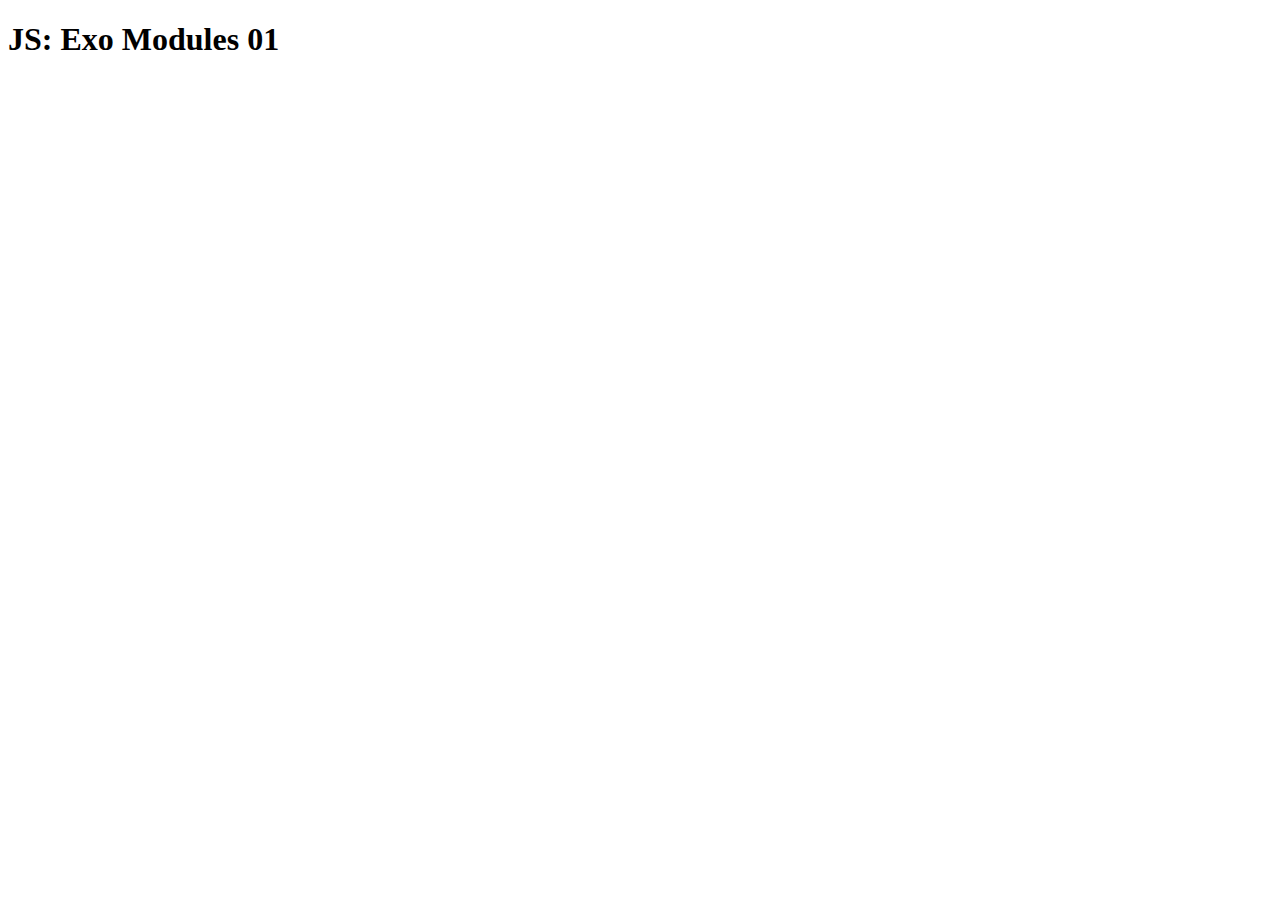
<file: exo-modules-01/index.html>
<!DOCTYPE html>
<html lang="en">
<head>
    <meta charset="UTF-8">
    <meta name="viewport" content="width=device-width, initial-scale=1.0">
    <title>exercice1</title>
</head>
<body>
    <h1>JS: Exo Modules 01</h1>
    <script type="module" src="js/app.js" defer></script>
</body>
</html>
</file>
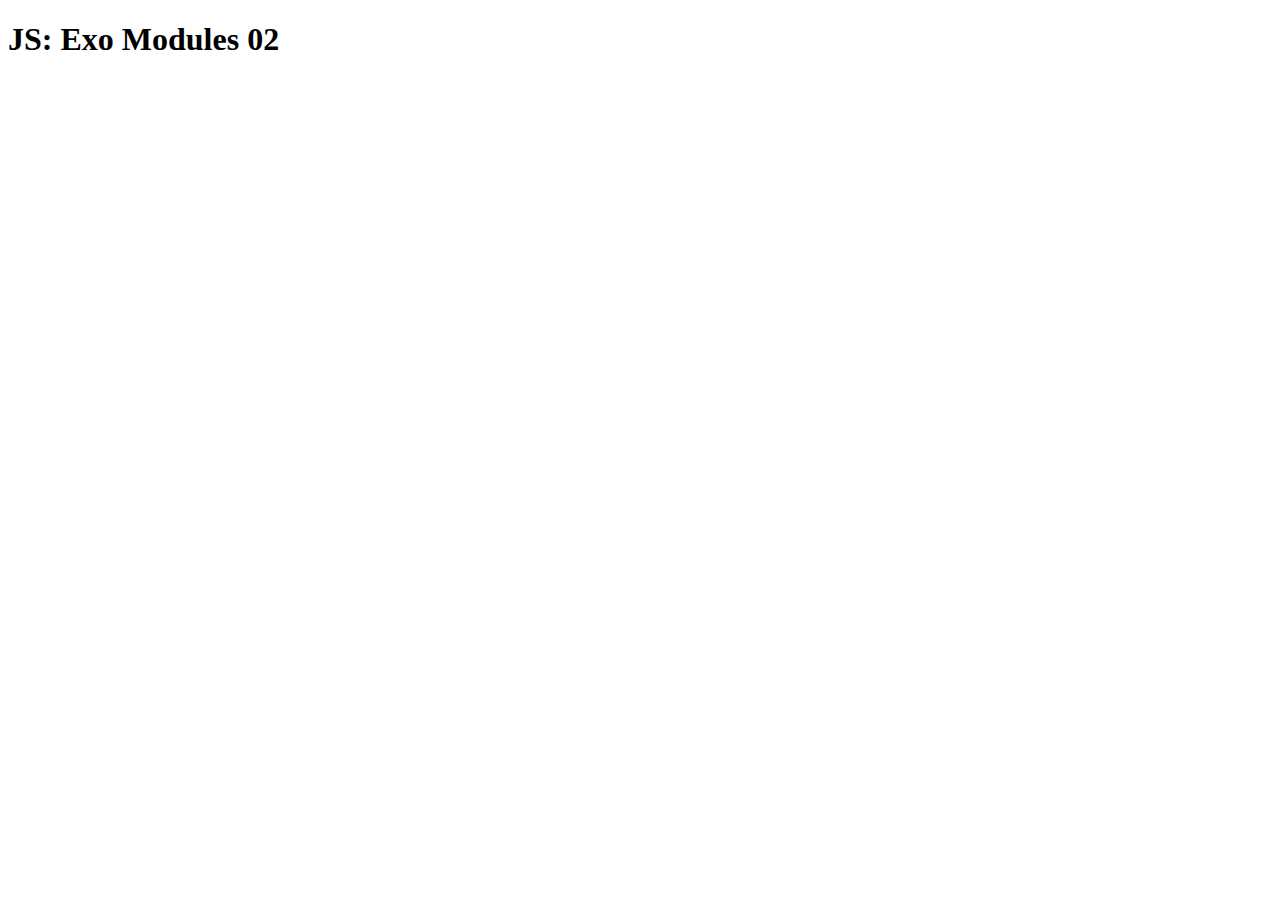
<file: exo-modules-02/index.html>
<!DOCTYPE html>
<html lang="en">
<head>
    <meta charset="UTF-8">
    <meta name="viewport" content="width=device-width, initial-scale=1.0">
    <title>exo 2</title>
</head>
<body>
    <h1>JS: Exo Modules 02</h1>
    <script type="module" src="./js/app.js"></script>
</body>
</html>
</file>
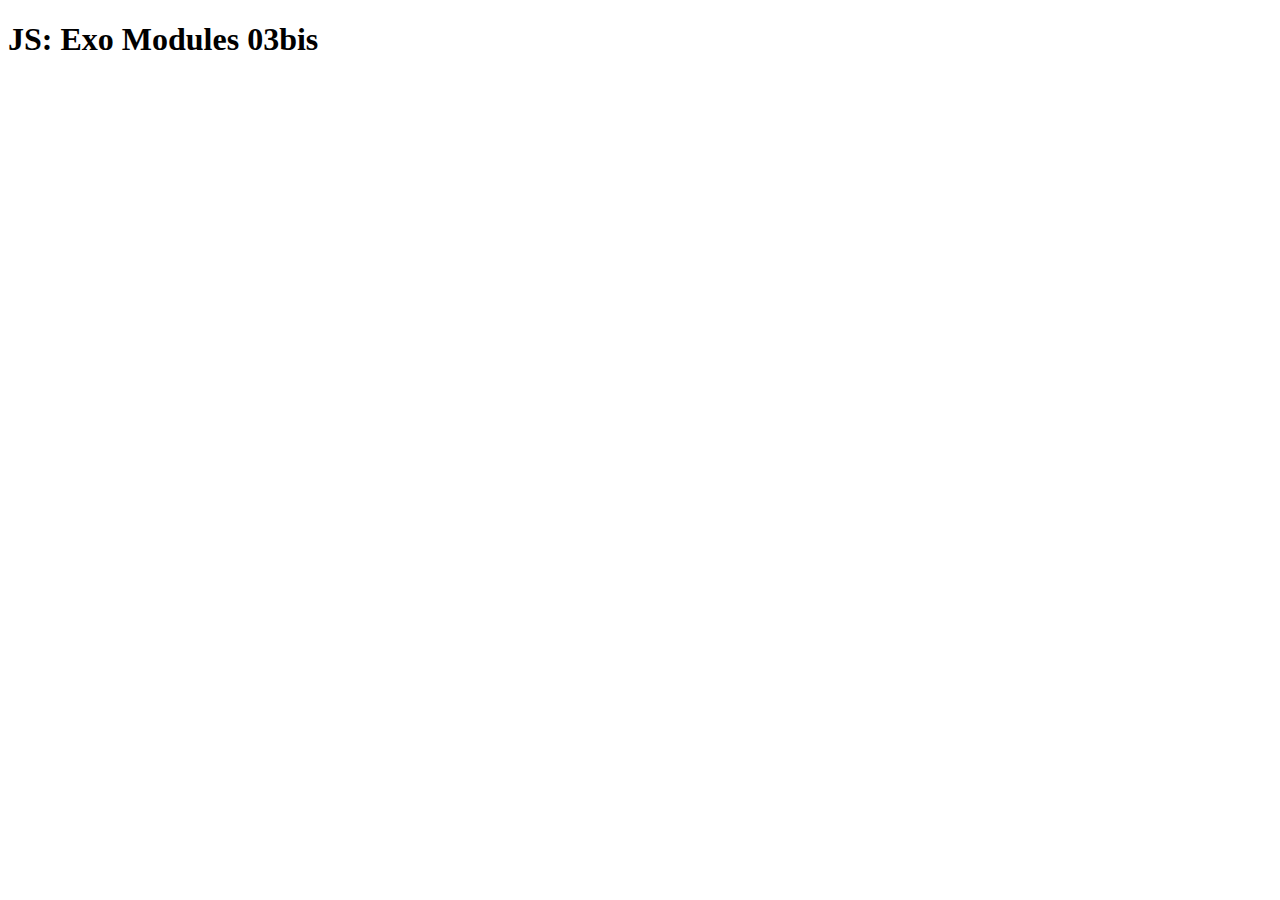
<file: exo-modules-03/index.html>
<!DOCTYPE html>
<html lang="en">
<head>
    <meta charset="UTF-8">
    <meta name="viewport" content="width=device-width, initial-scale=1.0">
    <title>exo 3bis</title>
</head>
<body>
    <h1>JS: Exo Modules 03bis</h1>
    <script type="module" src="js/app.js"></script>
</body>
</html>
</file>
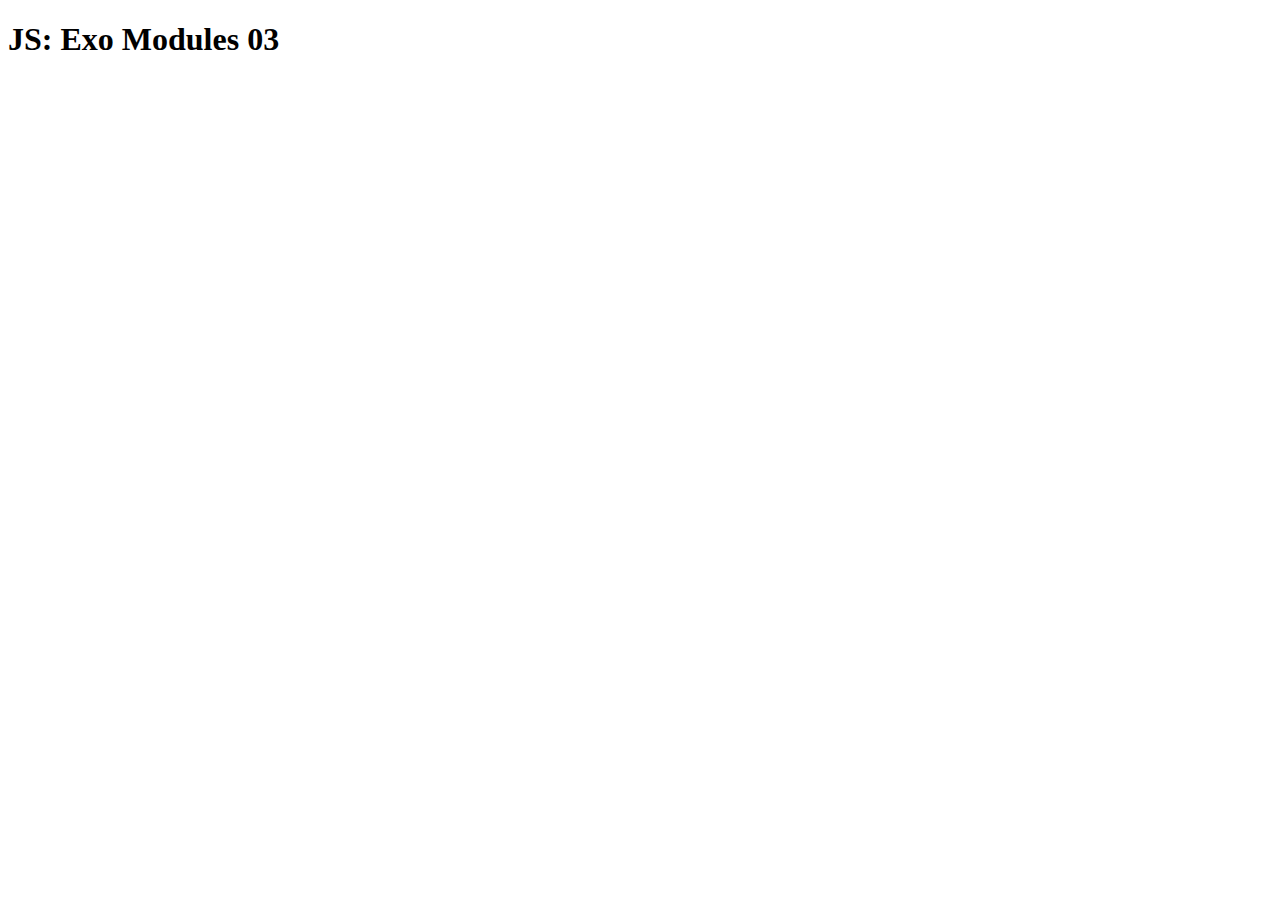
<file: exo-modules-04/index.html>
<!DOCTYPE html>
<html lang="en">
<head>
    <meta charset="UTF-8">
    <meta name="viewport" content="width=device-width, initial-scale=1.0">
    <title>JS: Exo Modules 03</title>
</head>
<body>
    <h1>JS: Exo Modules 03</h1>
    <script type="module" src="./js/app.js"></script>
</body>
</html>
</file>
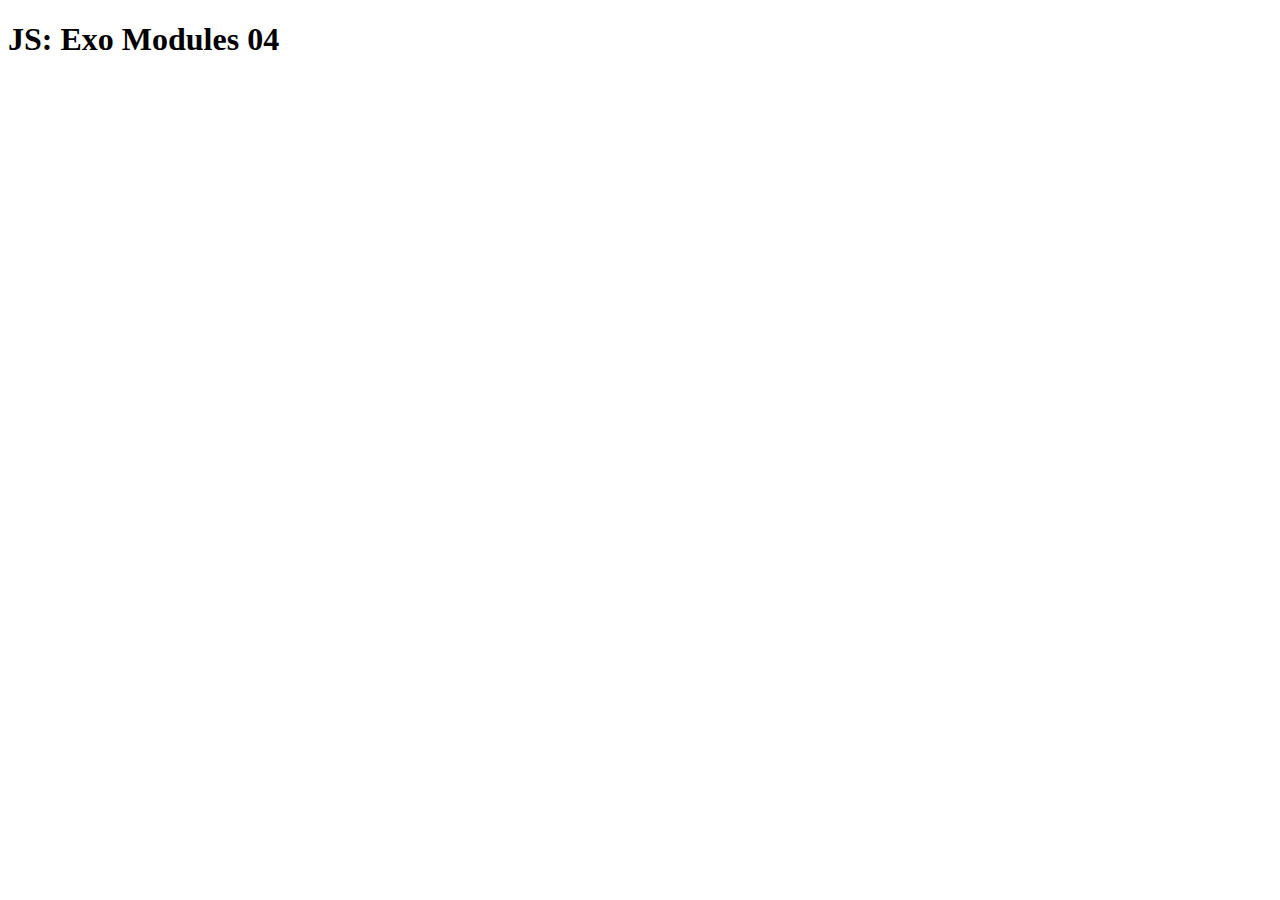
<file: exo-modules-05/index.html>
<!DOCTYPE html>
<html lang="en">
<head>
    <meta charset="UTF-8">
    <meta name="viewport" content="width=device-width, initial-scale=1.0">
    <title>JS: Exo Modules 04</title>
</head>
<body>
    <h1>JS: Exo Modules 04</h1>
    <script type="module" src="./js/app.js"></script>
</body>
</html>
</file>
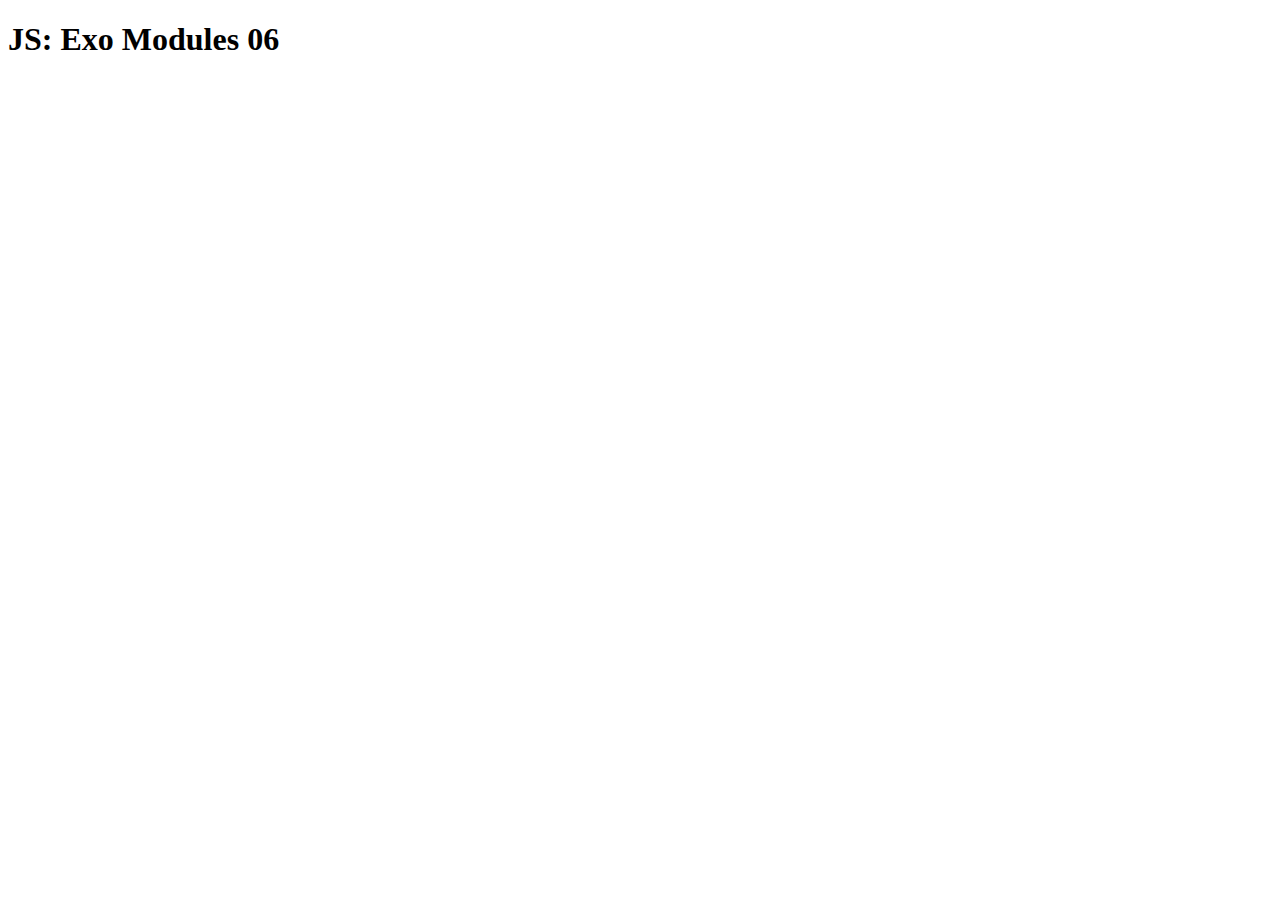
<file: exo-modules-06/index.html>
<!DOCTYPE html>
<html lang="en">
<head>
    <meta charset="UTF-8">
    <meta name="viewport" content="width=device-width, initial-scale=1.0">
    <title>JS: Exo Modules 06</title>
</head>
<body>
    <h1>JS: Exo Modules 06</h1>
    <script type="module" src="./js/app.js"></script>
</body>
</html>
</file>
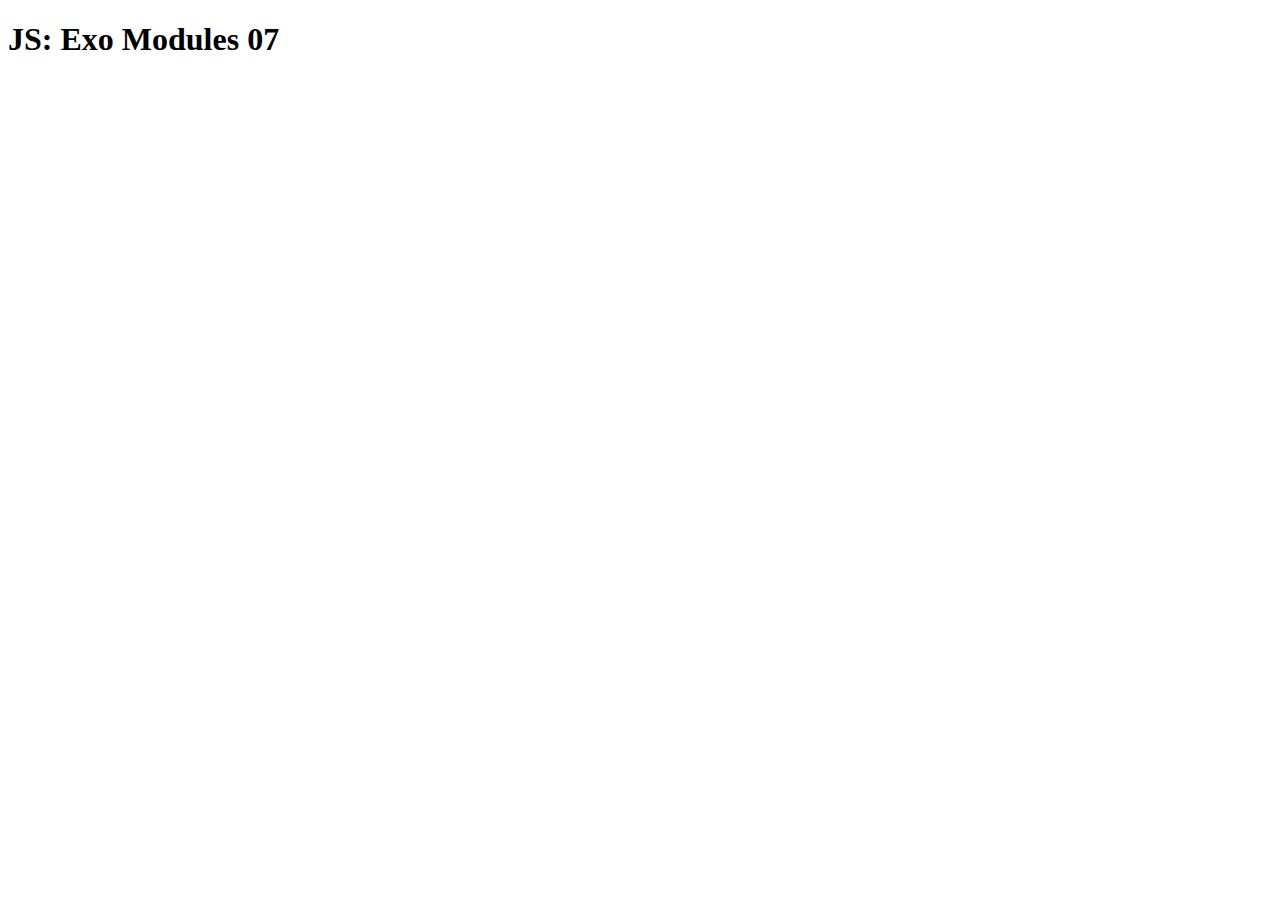
<file: exo-modules-07/index.html>
<!DOCTYPE html>
<html lang="en">
<head>
    <meta charset="UTF-8">
    <meta name="viewport" content="width=device-width, initial-scale=1.0">
    <title>JS: Exo Modules 07</title>
</head>
<body>
    <h1>JS: Exo Modules 07</h1>
    <script type="module" src="./js/app.js"></script>
</body>
</html>
</file>
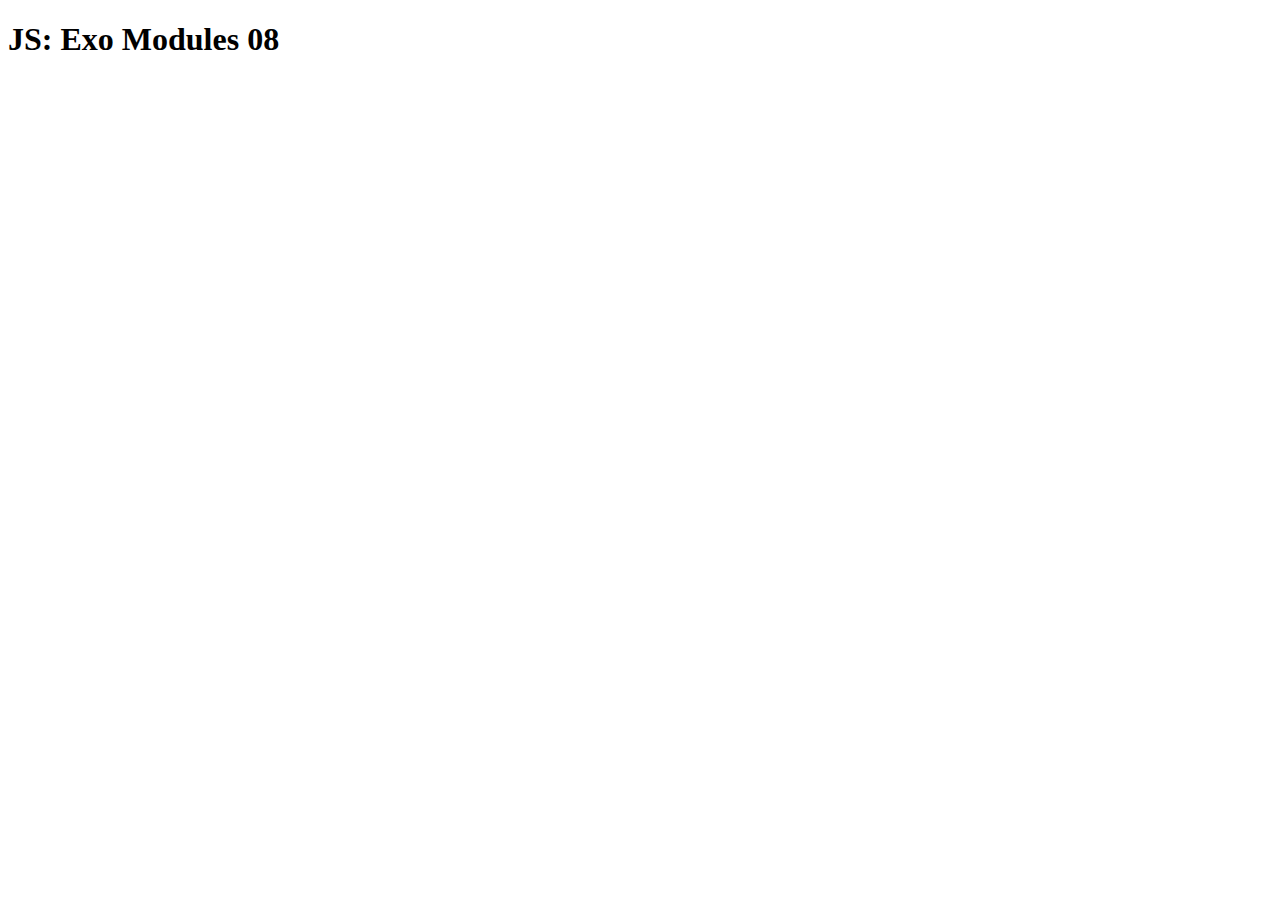
<file: exo-modules-09/index.html>
<!DOCTYPE html>
<html lang="en">
<head>
    <meta charset="UTF-8">
    <meta name="viewport" content="width=device-width, initial-scale=1.0">
    <title>JS: Exo Modules 08</title>
</head>
<body>
    <h1>JS: Exo Modules 08</h1>
    <script type="module" src="./js/app.js"></script>
</body>
</html>
</file>
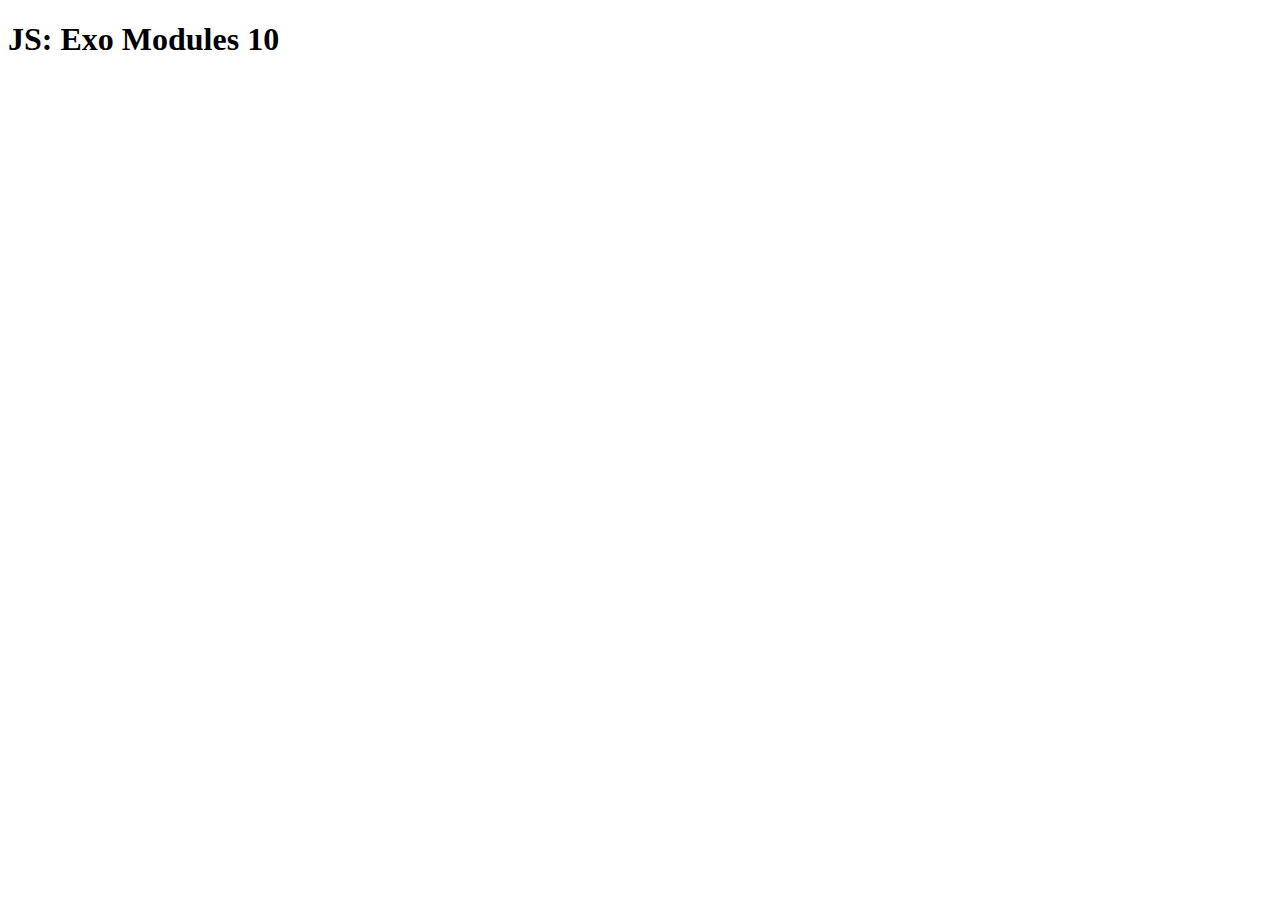
<file: exo-modules-10/index.html>
<!DOCTYPE html>
<html lang="fr">
<head>
    <meta charset="UTF-8">
    <meta name="viewport" content="width=device-width, initial-scale=1.0">
    <title>JS: Exo Modules 10</title>
</head>
<body>
    <h1>JS: Exo Modules 10</h1>
    <script src="./js/app.js" type="module"></script>
</body>
</html>
</file>
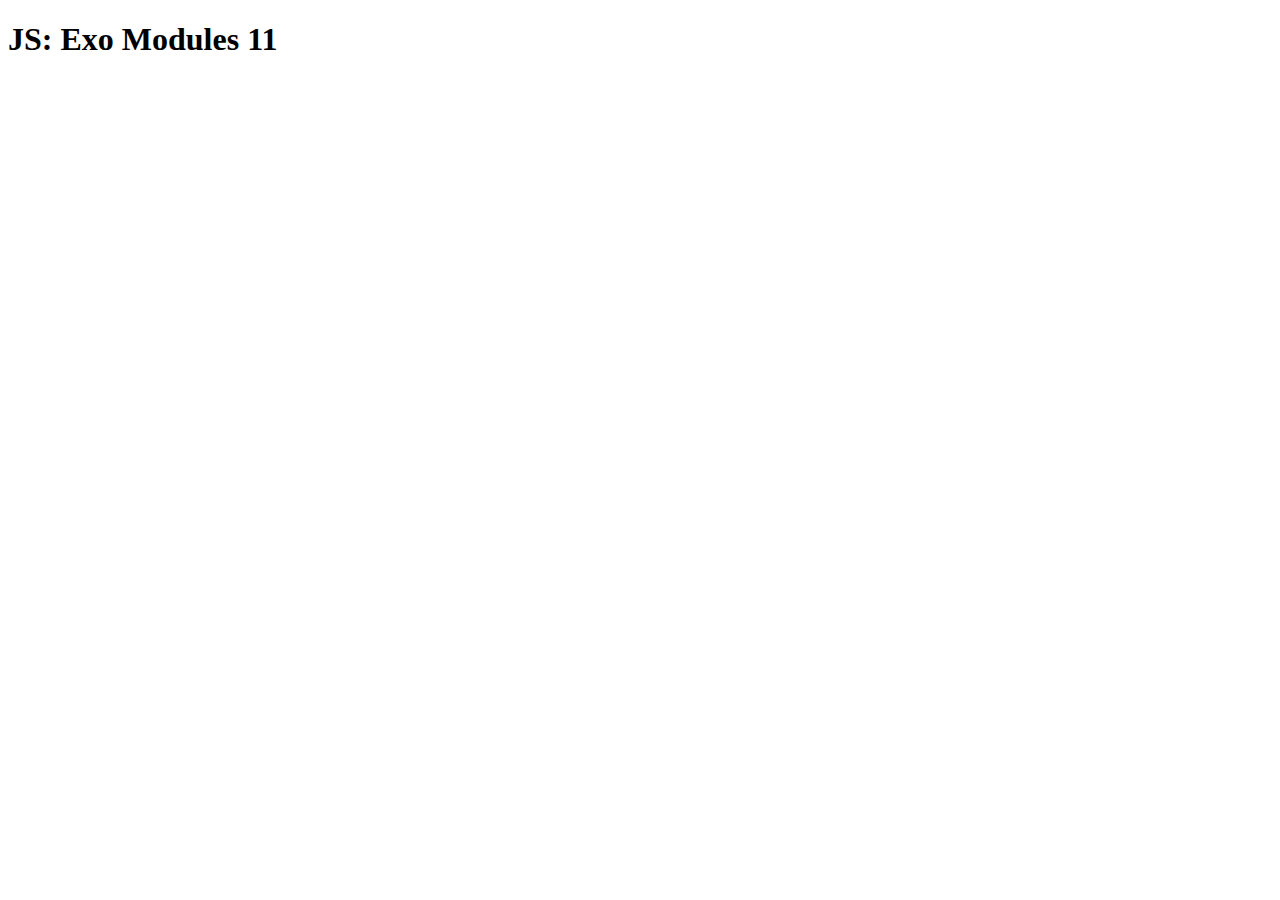
<file: exo-modules-11/index.html>
<!DOCTYPE html>
<html lang="fr">
<head>
    <meta charset="UTF-8">
    <meta name="viewport" content="width=device-width, initial-scale=1.0">
    <title>JS: Exo Modules 11</title>
</head>
<body>
    <h1>JS: Exo Modules 11</h1>
    <script src="./js/app.js" type="module"></script>
</body>
</html>
</file>
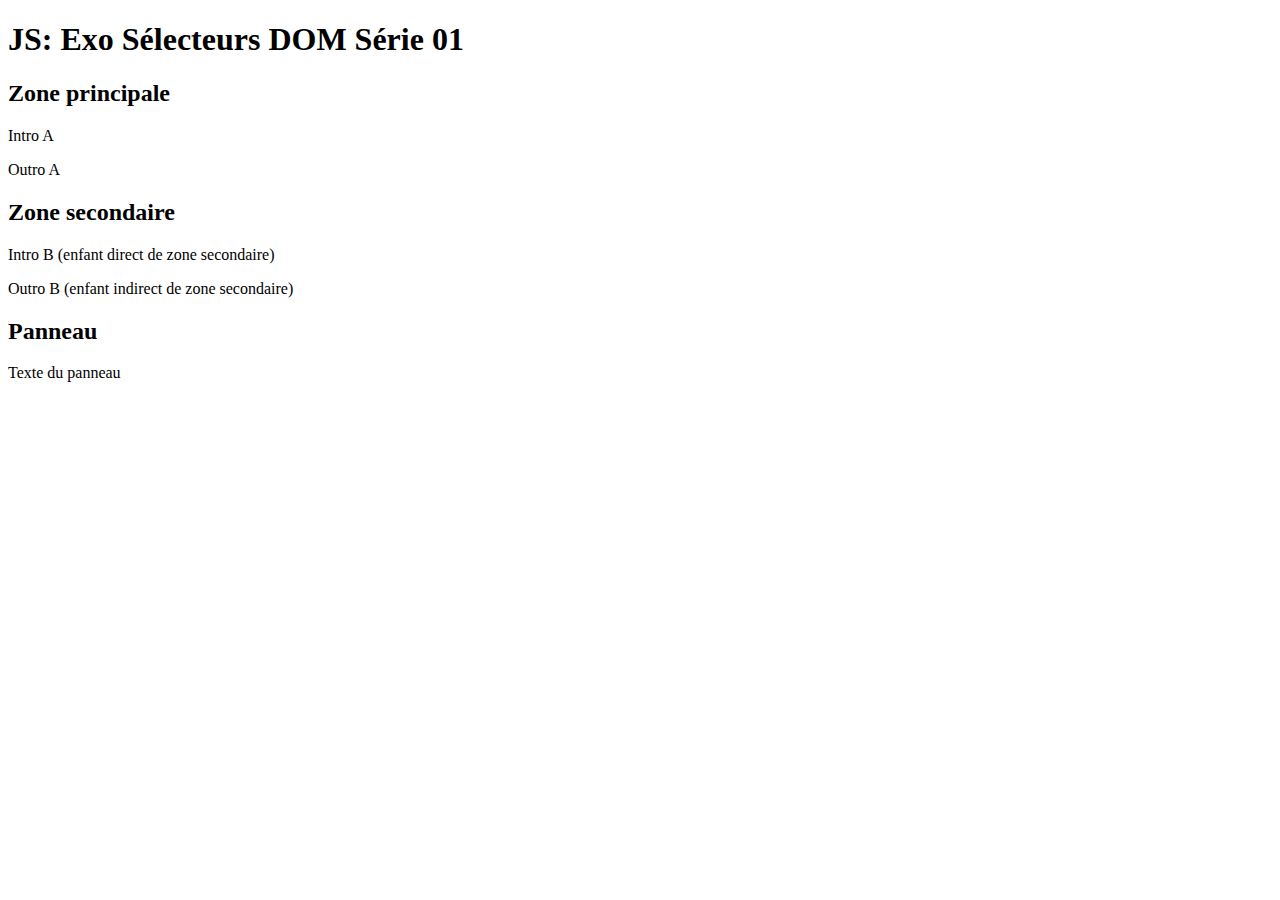
<file: Exo-selecteurs-dom-serie-01/index.html>
<!doctype html>
<html lang="fr">
<head>
    <meta charset="utf-8">
    <meta name="viewport" content="width=device-width, initial-scale=1">
    <title>JS: Exo Sélecteurs DOM Série 01</title>
</head>
<body>
    <h1>JS: Exo Sélecteurs DOM Série 01</h1>

    <main id="page">
        <section id="zone-principale" class="js-bloc-info">
            <h2>Zone principale</h2>
            <p class="js-texte-intro">Intro A</p>
            <div class="js-outro-conteneur">
                <p>Outro A</p>
            </div>
        </section>

        <section id="zone-secondaire" class="js-bloc-info">
            <h2>Zone secondaire</h2>
            <p class="js-texte-intro">Intro B (enfant direct de zone secondaire)</p>
            <div class="js-outro-conteneur">
                <p>Outro B (enfant indirect de zone secondaire)</p>
            </div>
        </section>

        <aside id="panneau" class="js-bloc-aside">
            <h2>Panneau</h2>
            <p>Texte du panneau</p>
        </aside>
    </main>

    <script src="./js/app.js" type="module"></script>
</body>
</html>
</file>
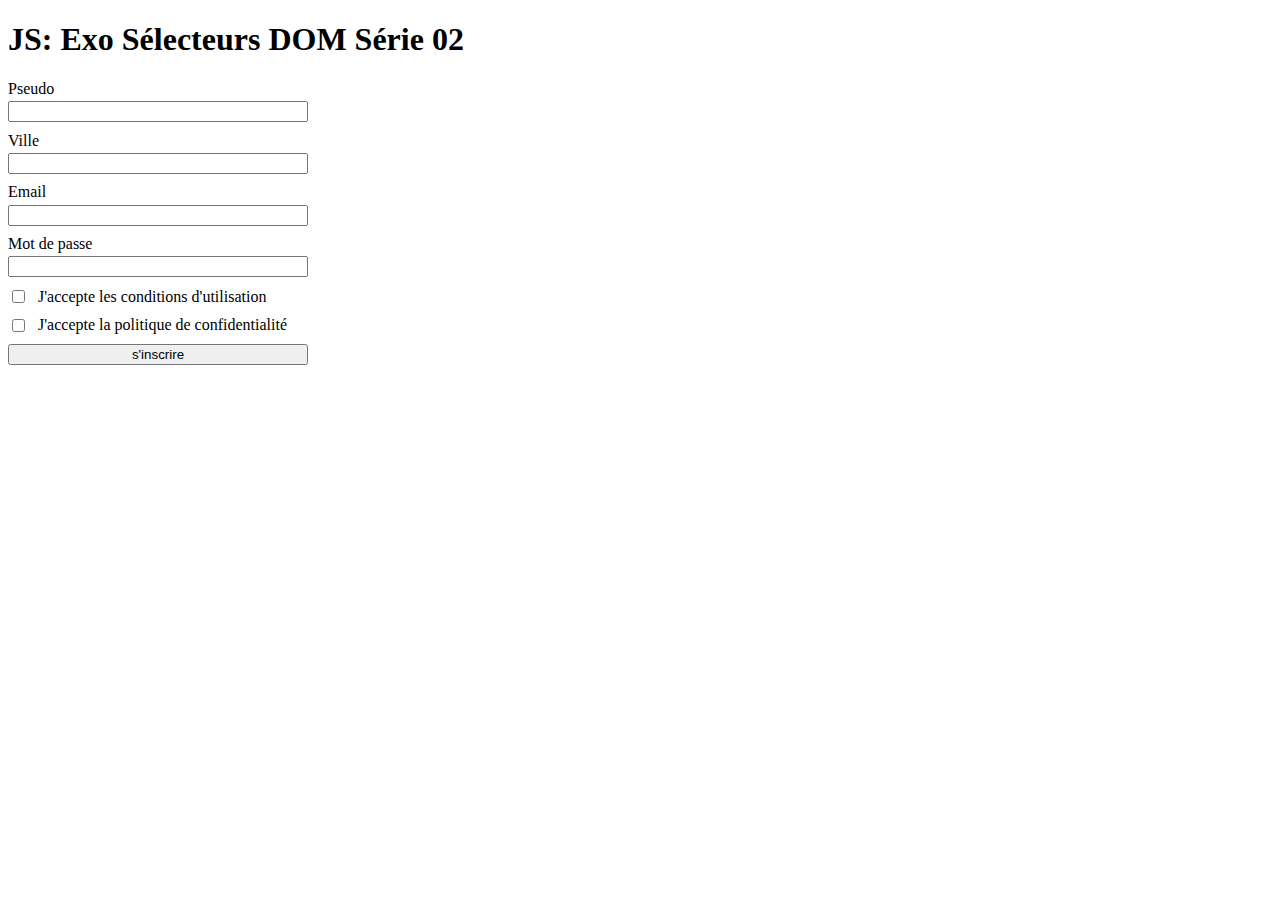
<file: Exo-selecteurs-dom-serie-02/index.html>
<!doctype html>
<html lang="fr">
<head>
    <meta charset="utf-8">
    <meta name="viewport" content="width=device-width, initial-scale=1">
    <link rel="stylesheet" href="./css/style.css">
    <title>JS: Exo Sélecteurs DOM Série 02</title>
</head>
<body>
    <h1>JS: Exo Sélecteurs DOM Série 02</h1>
    <main id="page">
        <form id="form-inscription">
            <div class="field-group js-group-pseudo">
                <label for="user_pseudo">Pseudo</label>
                <input id="user_pseudo" type="text" name="user_pseudo" required>
            </div>
            <div class="field-group js-group-city">
                <label for="user_city">Ville</label>
                <input id="user_city" type="text" name="user_city">
            </div>
            <div class="field-group js-group-email">
                <label for="user_email">Email</label>
                <input id="user_email" type="email" name="user_email" required>
            </div>
            <div class="field-group js-group-password">
                <label for="user_password">Mot de passe</label>
                <input id="user_password" type="password" name="user_password" required>
            </div>
            <div class="field-group field-group--inline js-group-terms">
                <input id="conditions_terms" type="checkbox" name="conditions_terms" required>
                <label for="conditions_terms">J'accepte les conditions d'utilisation</label>
            </div>
            <div class="field-group field-group--inline js-group-privacy">
                <input id="privacy_terms" type="checkbox" name="privacy_terms" required>
                <label for="privacy_terms">J'accepte la politique de confidentialité</label>
            </div>
            <div class="field-group js-submit-box">
                <button type="submit" type="module">s'inscrire</button>
            </div>
        </form>
    </main>
    <script src="./js/app.js" type="module"></script>
</body>
</html>
</file>
<file: Exo-selecteurs-dom-serie-02/css/style.css>
form {
    max-width: 300px;
    width: 100%;
}
.field-group {
    display: flex;
    flex-direction: column;
    gap: 0.2rem;
    margin-bottom: 0.6rem;
}

.field-group--inline {
    flex-direction: row;
    align-items: center;
    gap: 10px;
}
</file>
